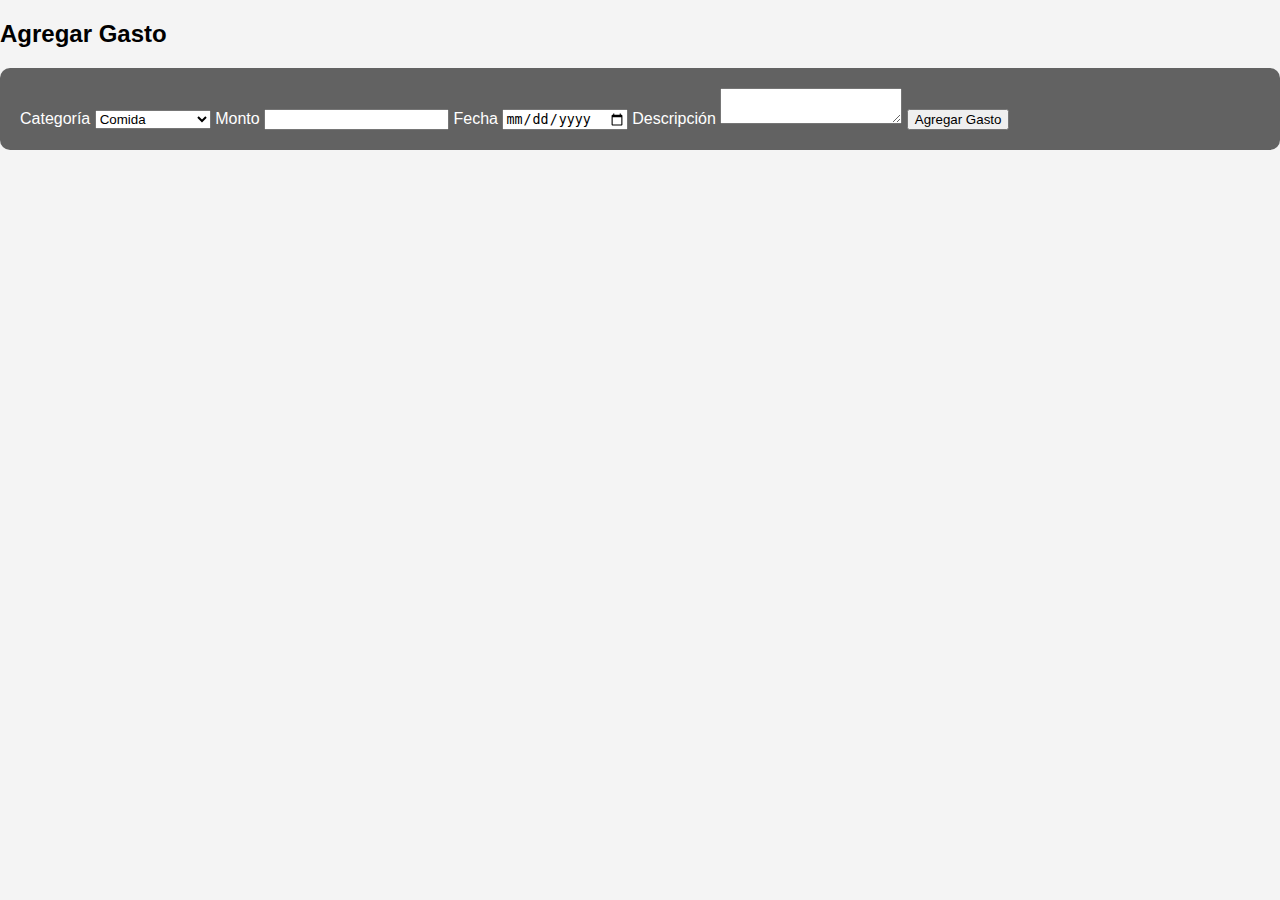
<file: frontend/add_expense.html>
<!DOCTYPE html>
<html lang="es">
<head>
    <meta charset="UTF-8">
    <meta name="viewport" content="width=device-width, initial-scale=1.0">
    <title>Agregar Gasto - Gasto Control</title>
    <link rel="stylesheet" href="css/styles.css">
</head>
<body>
    <div class="expense-form-container">
        <h2>Agregar Gasto</h2>
        <form action="/api/add-expense" method="POST">
            <label for="category">Categoría</label>
            <select id="category" name="category">
                <option value="1">Comida</option>
                <option value="2">Transporte</option>
                <option value="3">Entretenimiento</option>
            </select>
            <label for="amount">Monto</label>
            <input type="number" id="amount" name="amount" required>
            <label for="date">Fecha</label>
            <input type="date" id="date" name="date" required>
            <label for="description">Descripción</label>
            <textarea id="description" name="description"></textarea>
            <button type="submit">Agregar Gasto</button>
        </form>
    </div>
</body>
</html>
</file>
<file: frontend/css/styles.css>
/* Estilo general para la página */
body {
    font-family: Arial, sans-serif;
    background-color: #f4f4f4;
    margin: 0;
    padding: 0;
}

/* Estilo para las tarjetas de categoría */
.category-cards {
    display: flex;
    flex-wrap: wrap;
    gap: 20px;
    justify-content: center;
    padding: 20px;
}

.category-card {
    position: relative;
    background-size: cover;
    background-position: center;
    height: 200px;
    width: 300px;
    border-radius: 10px;
    overflow: hidden;
    transition: transform 0.3s ease;
}

.category-card .overlay {
    position: absolute;
    top: 0;
    left: 0;
    right: 0;
    bottom: 0;
    background: rgba(0, 0, 0, 0.5);
}

.category-card .category-info {
    position: absolute;
    bottom: 10px;
    left: 15px;
    color: white;
}

.category-card h3 {
    font-size: 20px;
    font-weight: bold;
}

.category-card p {
    font-size: 14px;
}

/* Estilo para el formulario emergente */
.gif-background {
    position: relative;
    height: 100%;
    width: 100%;
    background-size: cover;
    background-position: center;
}

.gif-background .overlay {
    position: absolute;
    top: 0;
    left: 0;
    right: 0;
    bottom: 0;
    background: rgba(0, 0, 0, 0.7);
}

form {
    position: relative;
    z-index: 10;
    color: #fff;
    padding: 20px;
    background: rgba(0, 0, 0, 0.6);
    border-radius: 10px;
}
</file>
